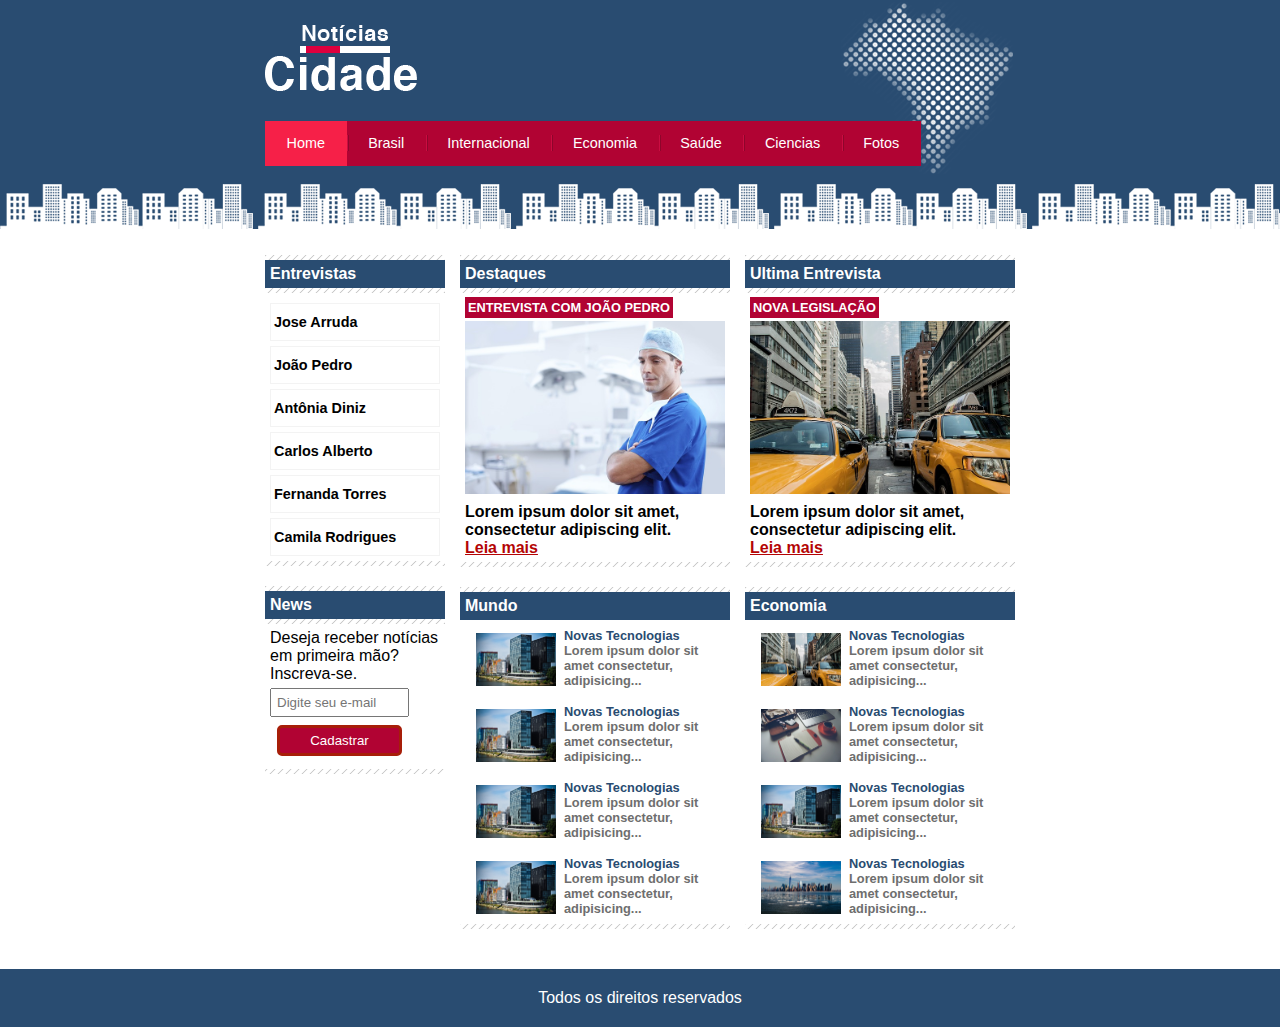
<file: index.html>
<!DOCTYPE html>
<html lang="pt-br">

<head>
    <meta charset="UTF-8">
    <link rel="stylesheet" type="text/css" href="css/estilo.css">
    <title>Notícias da Cidade - Seu Site de Notícias</title>
</head>

<body class="home">

    <div id="container">
        <!--Inicio da estruturação do topo e menu principal-->
        <div id="topo">

            <h1 class="logo">Noticias Cidade</h1>
            <div id="navegacao">
                <ul>
                    <li class="primeiro"><a id="home" href="index.html">Home</a></li>
                    <li> <a href="brasil.html">Brasil</a></li>
                    <li><a href="">Internacional</a></li>
                    <li> <a href="">Economia</a></li>
                    <li><a href="">Saúde</a></li>
                    <li> <a href="">Ciencias</a></li>
                    <li><a href="fotos.html">Fotos</a></li>
                </ul>


            </div>
        </div>
        <!--Fim do TOPO e MENU PRINCIPAL-->

        <!--Inicio do Conteudo-->
        <div id="conteudo">

            <!--Inicio do conteúdo primario-->
            <div id="conteudo-primario">
                <div class="caixa">
                    <h2>Destaques</h2>
                    <div class="caixa__conteudo">
                        <h3>Entrevista com João Pedro</h3>
                        <img class="imagem-1" src="./imagens/doutor.jpg">
                        <p><strong>
                                    Lorem ipsum dolor sit amet, consectetur adipiscing elit.</strong>
                        </p>
                        <a href="">Leia mais</a>
                    </div>
                </div>

                <div class="caixa">
                    <h2>Mundo</h2>
                    <div class="caixa__conteudo2">
                        <ul>
                            <li>
                                <a href="">
                                    <img src="./imagens/mundo.jpg" width="80px">
                                    <h4>Novas Tecnologias</h4>
                                    <p><strong>Lorem ipsum dolor sit amet consectetur, adipisicing...</strong></p>
                                </a>
                            </li>
                            <li>
                                <a href="">
                                    <img src="./imagens/mundo.jpg" width="80px">
                                    <h4>Novas Tecnologias</h4>
                                    <p><strong>Lorem ipsum dolor sit amet consectetur, adipisicing...</strong></p>
                                </a>
                            </li>
                            <li>
                                <a href="">
                                    <img src="./imagens/mundo.jpg" width="80px">
                                    <h4>Novas Tecnologias</h4>
                                    <p><strong>Lorem ipsum dolor sit amet consectetur, adipisicing...</strong></p>
                                </a>
                            </li>
                            <li>
                                <a href="">
                                    <img src="./imagens/mundo.jpg" width="80px">
                                    <h4>Novas Tecnologias</h4>
                                    <p><strong>Lorem ipsum dolor sit amet consectetur, adipisicing...</strong></p>
                                </a>
                            </li>
                        </ul>
                    </div>
                </div>
            </div>
        </div>
        <!--FIM do conteúdo primario-->

        <!--Inicio do conteúdo Secundário-->

        <div id="conteudo-secundario">

            <div class="caixa">
                <h2>Ultima Entrevista</h2>
                <div class="caixa__conteudo">
                    <h3>nova legislação</h3>
                    <img class="imagem-1" src="./imagens/taxi.jpg">
                    <p><strong>
                                    Lorem ipsum dolor sit amet, consectetur adipiscing elit.</strong>
                    </p>
                    <a href="">Leia mais</a>
                </div>
            </div>
            <div class="caixa">
                <h2>Economia</h2>
                <div class="caixa__conteudo2">
                    <ul>
                        <li>
                            <a href="">
                                <img src="./imagens/taxi.jpg" width="80px">
                                <h4>Novas Tecnologias</h4>
                                <p><strong>Lorem ipsum dolor sit amet consectetur, adipisicing...</strong></p>
                            </a>
                        </li>
                        <li>
                            <a href="">
                                <img src="./imagens/tecnologia.jpg" width="80px">
                                <h4>Novas Tecnologias</h4>
                                <p><strong>Lorem ipsum dolor sit amet consectetur, adipisicing...</strong></p>
                            </a>
                        </li>
                        <li>
                            <a href="">
                                <img src="./imagens/mundo.jpg" width="80px">
                                <h4>Novas Tecnologias</h4>
                                <p><strong>Lorem ipsum dolor sit amet consectetur, adipisicing...</strong></p>
                            </a>
                        </li>
                        <li>
                            <a href="">
                                <img src="./imagens/cidade.jpg" width="80px">
                                <h4>Novas Tecnologias</h4>
                                <p><strong>Lorem ipsum dolor sit amet consectetur, adipisicing...</strong></p>
                            </a>
                        </li>
                    </ul>
                </div>
            </div>
        </div>
        <!--FIM do conteúdo Secundário-->

        <!--Inicio Lateral-->
        <div id="conteudo-lateral">
            <div class="caixa">
                <h2>Entrevistas</h2>
                <div class="caixa__conteudo">
                    <div id="lista-entrevistas">
                        <ul>
                            <li><a href="">Jose Arruda</a></li>
                            <li><a href=""> João Pedro</a></li>
                            <li><a href="">Antônia Diniz</a></li>
                            <li><a href="">Carlos Alberto</a></li>
                            <li><a href="">Fernanda Torres</a></li>
                            <li><a href="">Camila Rodrigues</a></li>

                        </ul>
                    </div>
                </div>
            </div>
            <!--Newlester-->
            <div class="caixa">
                <h2>News</h2>
                <div class="caixa__conteudo">
                    <p>Deseja receber notícias em primeira mão? Inscreva-se.</p>
                    <div>
                        <form>
                            <div>
                                <input class="email" type="text" name="email" placeholder="Digite seu e-mail">
                            </div>
                            <div>
                                <input class="cadastrar" type="submit" id="cadastrar" value="Cadastrar">
                            </div>
                        </form>
                    </div>
                </div>
            </div>
            <!--Fim Newlester-->
        </div>
        <!--Fim Lateral-->
    </div>
    <!--Fim do Conteudo-->
    </div>

    <!--Rodape-->
    <div id="rodape">Todos os direitos reservados</div>
    <!--Fim Rodape-->
</body>

</html>
</file>
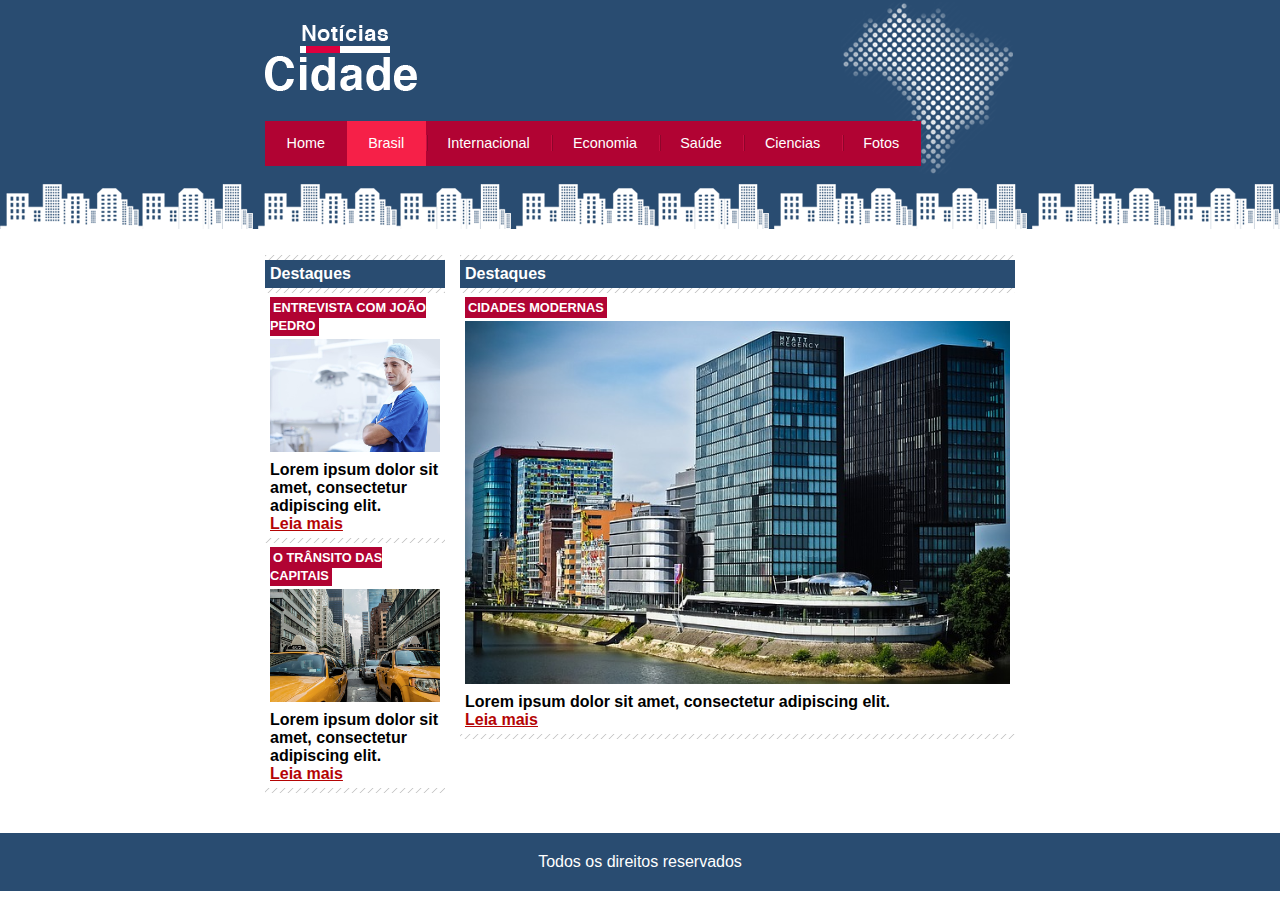
<file: brasil.html>
<!DOCTYPE html>
<html lang="pt-br">

<head>
    <meta charset="UTF-8">
    <link rel="stylesheet" type="text/css" href="css/estilo.css">
    <title>Notícias da Cidade - Seu Site de Notícias</title>
</head>

<body class="brasil">

    <div id="container">
        <!--Inicio da estruturação do topo e menu principal-->
        <div id="topo">
            <h1 class="logo">Noticias Cidade</h1>
            <div id="navegacao">
                <ul>
                    <li class="primeiro"><a id="home" href="index.html">Home</a></li>
                    <li> <a id="brasil" href="brasil.html">Brasil</a></li>
                    <li><a href="">Internacional</a></li>
                    <li> <a href="">Economia</a></li>
                    <li><a href="">Saúde</a></li>
                    <li> <a href="">Ciencias</a></li>
                    <li><a href="fotos.html">Fotos</a></li>
                </ul>
            </div>
        </div>
        <!--Fim do TOPO e MENU PRINCIPAL-->
        <!--Inicio do Conteudo-->
        <div id="conteudo">
            <div id="brasil-conteudo-primario">
                <div class="caixa">
                    <h2>Destaques</h2>
                    <div class="caixa__conteudo">
                        <h3>Cidades Modernas</h3>
                        <img class="imagem-1" src="./imagens/mundo.jpg">
                        <p><strong>
                                    Lorem ipsum dolor sit amet, consectetur adipiscing elit.</strong>
                        </p>
                        <a href="">Leia mais</a>
                    </div>
                </div>
            </div>
            <div id="brasil-conteudo-lateral">
                <div class="caixa">
                    <h2>Destaques</h2>
                    <div class="caixa__conteudo">
                        <h3>Entrevista com João Pedro</h3>
                        <img class="imagem-1" src="./imagens/doutor.jpg">
                        <p><strong>
                                    Lorem ipsum dolor sit amet, consectetur adipiscing elit.</strong>
                        </p>
                        <a href="">Leia mais</a>
                    </div>
                    <div class="caixa__conteudo">
                        <h3>O trânsito das capitais</h3>
                        <img class="imagem-1" src="./imagens/taxi.jpg">
                        <p><strong>
                                    Lorem ipsum dolor sit amet, consectetur adipiscing elit.</strong>
                        </p>
                        <a href="">Leia mais</a>
                    </div>
                </div>
            </div>
        </div>
        <!--Fim do Conteudo-->
    </div>
    <!--Rodape-->
    <div id="rodape">Todos os direitos reservados</div>
    <!--Fim Rodape-->
</body>

</html>
</file>
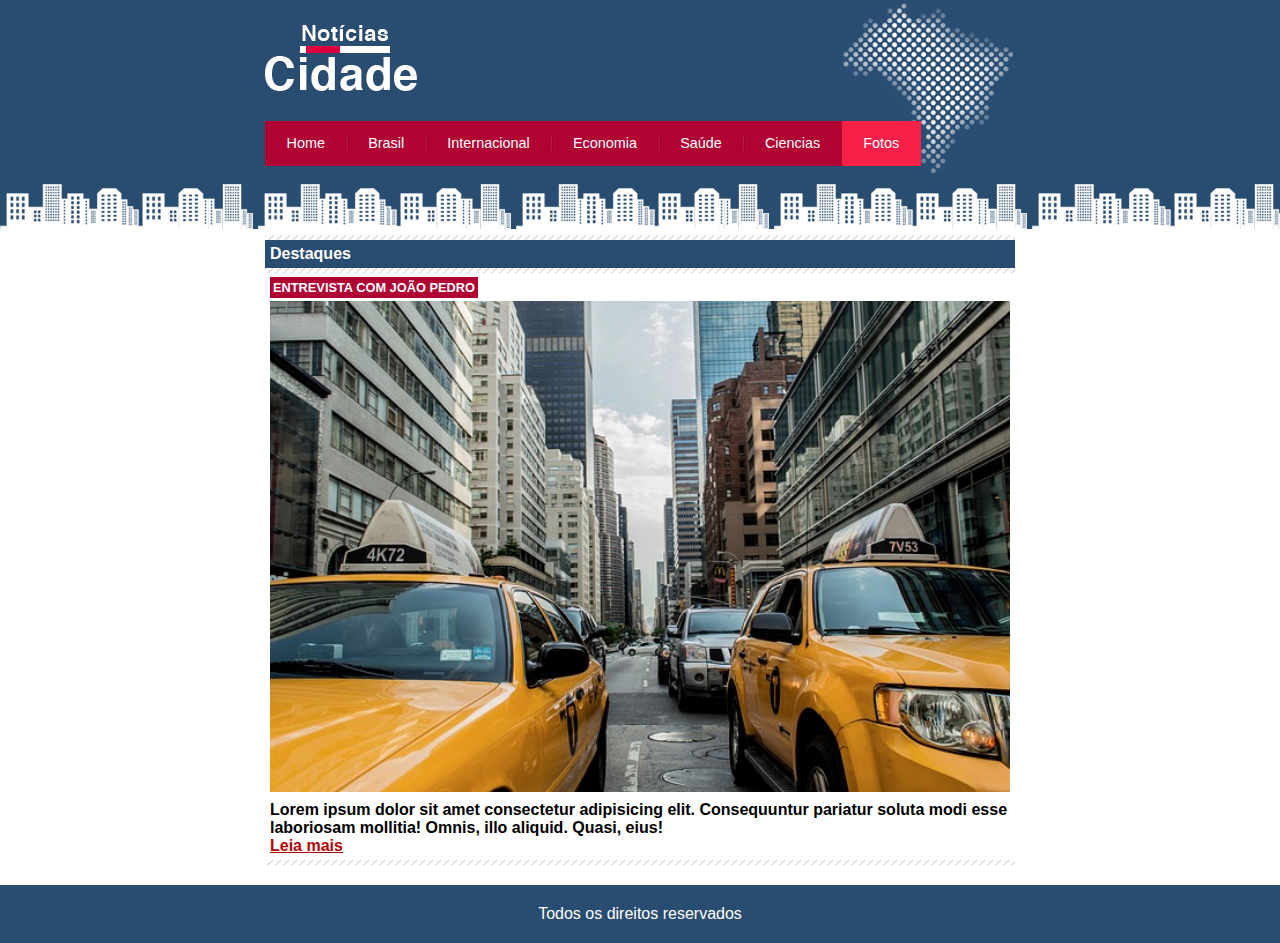
<file: fotos.html>
<!DOCTYPE html>
<html lang="pt-br">

<head>
    <meta charset="UTF-8">
    <link rel="stylesheet" type="text/css" href="css/estilo.css">
    <title>Notícias da Cidade - Seu Site de Notícias</title>
</head>

<body class="fotos">

    <div id="container">
        <!--Inicio da estruturação do topo e menu principal-->
        <div id="topo">
            <h1 class="logo">Noticias Cidade</h1>
            <div id="navegacao">
                <ul>
                    <li class="primeiro"><a id="home" href="index.html">Home</a></li>
                    <li> <a href="brasil.html">Brasil</a></li>
                    <li><a href="">Internacional</a></li>
                    <li> <a href="">Economia</a></li>
                    <li><a href="">Saúde</a></li>
                    <li> <a href="">Ciencias</a></li>
                    <li><a id="fotos" href="fotos.html">Fotos</a></li>
                </ul>
            </div>
        </div>
        <!--Fim do TOPO e MENU PRINCIPAL-->
        <!--Inicio do Conteudo-->
        <div id="conteudo">

            <div id="fotos-conteudo-principal">
                <div class="caixa">
                    <h2>Destaques</h2>
                    <div class="caixa__conteudo">
                        <h3>Entrevista com João Pedro</h3>
                        <img class="imagem-1" src="./imagens/taxi.jpg">
                        <p><strong>
                          Lorem ipsum dolor sit amet consectetur adipisicing elit. Consequuntur pariatur soluta modi esse laboriosam mollitia! Omnis, illo aliquid. Quasi, eius!</strong>
                        </p>
                        <a href="">Leia mais</a>
                    </div>
                </div>
            </div>

        </div>
        <!--Fim do Conteudo-->
    </div>
    <!--Rodape-->
    <div id="rodape">Todos os direitos reservados</div>
    <!--Fim Rodape-->


</body>

</html>
</file>
<file: css/estilo.css>
* {
    margin: 0;
    padding: 0;
}

body {
    font-family: Helvetica, Arial, sans-serif;
    background: url(../imagens/fundo.png) repeat-x;
}


/*Cabeçalho*/

#container {
    width: 750px;
    margin: auto;
}

#topo {
    height: 150px;
    background: url(../imagens/detalhe-topo.png) no-repeat right top;
    padding-top: 25px;
}

.logo {
    width: 152px;
    height: 66px;
    background: url(../imagens/logo.png) no-repeat left top;
    text-indent: -3000px;
    /*Esconder o texto para que nao apareça na tela mas ainda seja lido por leitores de tela*/
}


/*Barra de navegação*/

ul {
    margin: 0px;
    padding: 0px;
    list-style: none;
}

#topo ul {
    float: left;
    margin-top: 30px;
    background: #b10333;
}

#topo ul .primeiro a {
    background: none;
}

#topo ul li {
    float: left;
}

#topo ul a {
    display: block;
    text-decoration: none;
    color: #fff;
    font-size: 0.9em;
    padding: 0.5em 1.5em;
    line-height: 2.1em;
    background: url(../imagens/divisor.png) no-repeat left center;
}

#topo ul a:hover {
    background: #F62048;
}

body.home #navegacao a#home,
body.brasil #navegacao a#brasil,
body.fotos #navegacao a#fotos {
    background: #F62048;
    cursor: text;
}


/*Formatação para todas as caixas de conteúdo */

.caixa {
    margin: 20px 0;
    padding: 5px 0;
    background: #f3f3f3 url(../imagens/fundo-caixa.png);
}

h2 {
    font-size: 1em;
    background: #294C71;
    color: #ffffff;
    padding: 5px;
}

.caixa__conteudo {
    background: #fff;
    padding: 5px;
    margin-top: 5px;
}


/*Formatação do Conteúdo INDEX*/

#conteudo {
    margin-top: 60px;
}


/*Formatação do conteúdo primario*/

#conteudo-primario {
    float: left;
    width: 270px;
    margin: 0 0 20px 195px;
}

.imagem-1 {
    width: 100%;
    margin: 5px 0;
}

h3 {
    text-transform: uppercase;
    background-color: #b10333;
    display: inline;
    color: #fff;
    font-size: 0.8em;
    padding: 3px;
    text-align: center;
}

.caixa__conteudo a {
    color: #B40404;
    font-weight: bold;
    margin-top: 5px;
}

.caixa__conteudo2 li {
    background-color: #fff;
    padding: 8px;
}

.caixa__conteudo2 li a {
    text-decoration: none;
    font-size: 0.8em;
    color: #6E6E6E;
}

.caixa__conteudo2 li a img {
    margin: 5px 8px;
    float: left;
}

.caixa__conteudo2 li a h4 {
    color: #294C71;
}

.caixa__conteudo2 li a:hover {
    color: #BDBDBD;
}


/*Formatação do conteúdo secundario*/

#conteudo-secundario {
    float: left;
    width: 270px;
    margin: 0 0 20px 15px;
}


/*Formatação do Conteúdo Lateral*/

#conteudo-lateral {
    float: left;
    width: 180px;
    margin: 0 0 20px -750px;
}

#lista-entrevistas a {
    text-decoration: none;
    color: #000000;
    font-weight: bold;
    font-size: 0.9em;
    display: block;
    padding: 3px;
    line-height: 30px;
    border: 1px solid #f3f3f3;
}

#lista-entrevistas a:hover {
    color: #a1a1a1;
    padding-left: 20px;
    background: url(../imagens/marcador.png) no-repeat left center;
}

#lista-entrevistas p {
    font-size: 0.9em;
    color: #294C71;
    margin-bottom: 5px;
}

input {
    font-size: 0.9;
    padding: 5px;
    width: 125px;
    margin-top: 5px;
}

#cadastrar {
    background: #b10333;
    color: #fff;
    padding: 5px;
    margin: 8px 7px;
    border: 3px solid #A71E09;
    border-radius: 5px;
    cursor: pointer;
}


/*Formatação do Conteúdo BRASIL*/

#brasil-conteudo-primario {
    float: left;
    width: 555px;
    margin: 0 0 20px 195px;
}

#brasil-conteudo-lateral {
    float: left;
    width: 180px;
    margin: 0 0 20px -750px;
}


/*Formatação do Conteúdo FOTOS*/

#fotos-conteudo-principal {
    background: coral;
    width: 750px;
    margin-bottom: 20px;
}

#rodape {
    background: #294C71;
    padding: 20px;
    clear: both;
    color: #ffffff;
    text-align: center;
}
</file>
